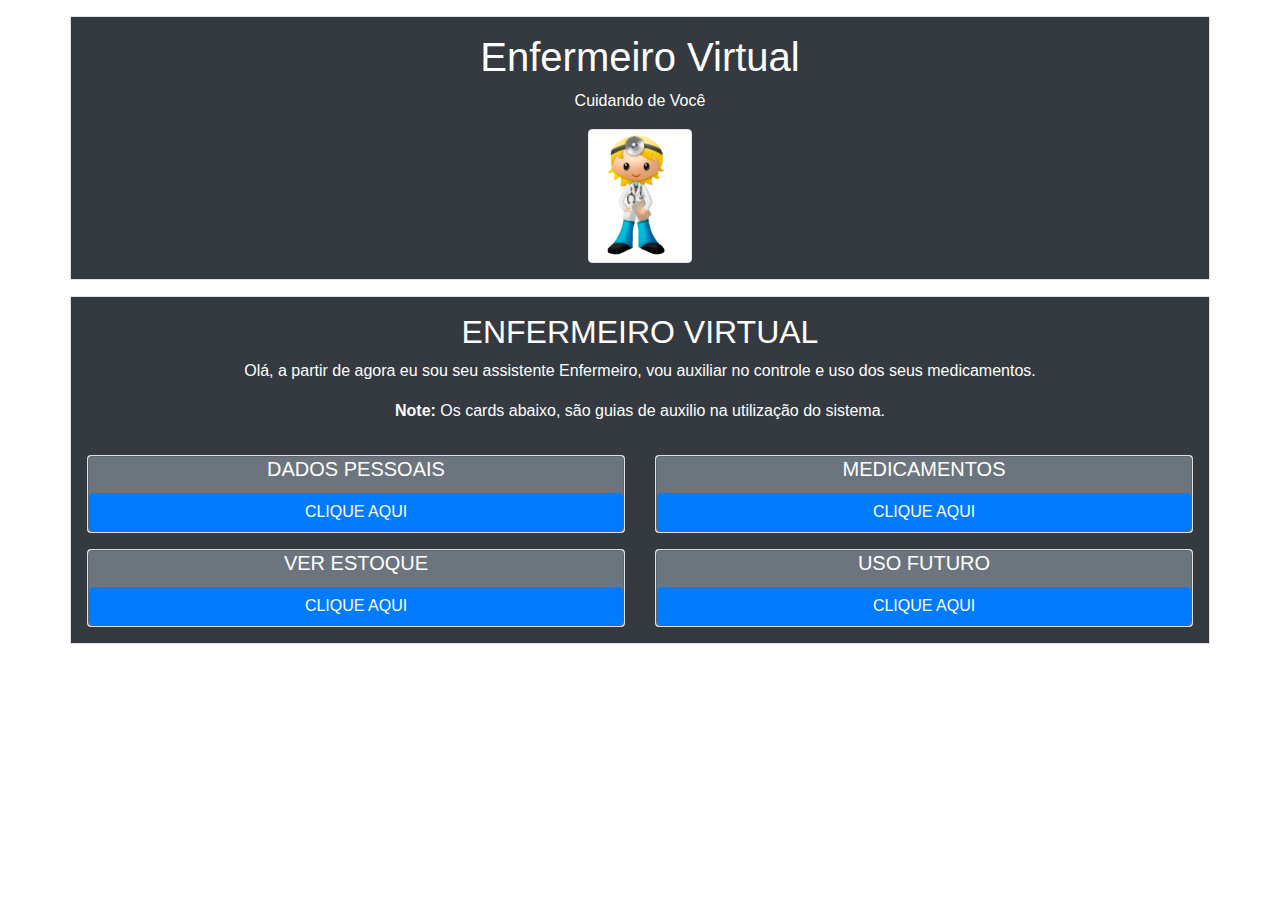
<file: index.html>
<!DOCTYPE html>
<html>

<head>
  <title>Enfermeiro Virtual - Home</title>
  <meta charset="utf-8">
  <meta name="viewport" content="width=device-width, initial-scale=1">
  <link rel="stylesheet" href="https://maxcdn.bootstrapcdn.com/bootstrap/4.3.1/css/bootstrap.min.css">
  <link rel="stylesheet" href="https://use.fontawesome.com/releases/v5.6.3/css/all.css"
    integrity="sha384-UHRtZLI+pbxtHCWp1t77Bi1L4ZtiqrqD80Kn4Z8NTSRyMA2Fd33n5dQ8lWUE00s/" crossorigin="anonymous">
  <script src="https://ajax.googleapis.com/ajax/libs/jquery/3.5.1/jquery.min.js"></script>
  <script src="https://cdnjs.cloudflare.com/ajax/libs/popper.js/1.16.0/umd/popper.min.js"></script>
  <script src="https://maxcdn.bootstrapcdn.com/bootstrap/4.3.1/js/bootstrap.min.js"></script>
</head>

<body>
  <div class="container text-center p-3 my-3 border bg-dark text-white">
    <h1>Enfermeiro Virtual</h1>
    <p>Cuidando de Você</p>
    <img src="imagens/enfermeiro-removebg-preview.png" class="img-thumbnail" alt="Enfermeiro" width="104" height="036">
  </div>
  <!-- A classe "card-columns" cria uma grade de cartões. O layout e ajustado automaticametne conforme você insere mais cartões-->
  <div class="container text-center p-3 my-3 border bg-dark text-white">
    <h2>ENFERMEIRO VIRTUAL</h2>
    <p> Olá, a partir de agora eu sou seu assistente Enfermeiro, vou auxiliar no controle e uso dos seus medicamentos.
    </p>
    <p><strong>Note:</strong> Os cards abaixo, são guias de auxilio na utilização do sistema.</p>
    <div class="row">
      <div class="col-sm-6 pt-3">
        <div class="card">
          <div class="card bg-secondary">
            <h5 class="card-title">DADOS PESSOAIS</h5>
            <!--<p class="card-boody text-center">DADOS PESSOAIS</p>-->
            <a href="cadastro.html" class="btn btn-primary">CLIQUE AQUI</a>
          </div>
        </div>
      </div>

      <div class="col-sm-6 pt-3">
        <div class="card">
          <div class="card bg-secondary">
            <h5 class="card-title">MEDICAMENTOS</h5>
            <!--<p class="card-boody text-center">DADOS PESSOAIS</p>-->
            <a href="medicamento.html" class="btn btn-primary">CLIQUE AQUI</a>
          </div>
        </div>
      </div>

      <div class="col-sm-6 pt-3">
        <div class="card">
          <div class="card bg-secondary">
            <h5 class="card-title">VER ESTOQUE</h5>
            <!--<p class="card-boody text-center">DADOS PESSOAIS</p>-->
            <a href="estoque.html"target="_blank" class="btn btn-primary">CLIQUE AQUI</a>
          </div>
        </div>
      </div>

      <div class="col-sm-6 pt-3">
        <div class="card">
          <div class="card bg-secondary">
            <h5 class="card-title">USO FUTURO</h5>
            <!--<p class="card-boody text-center">DADOS PESSOAIS</p>-->
            <a href="#" class="btn btn-primary">CLIQUE AQUI</a>
          </div>
        </div>
      </div>
    </div>
  </div>
</body>

</html>
</file>
